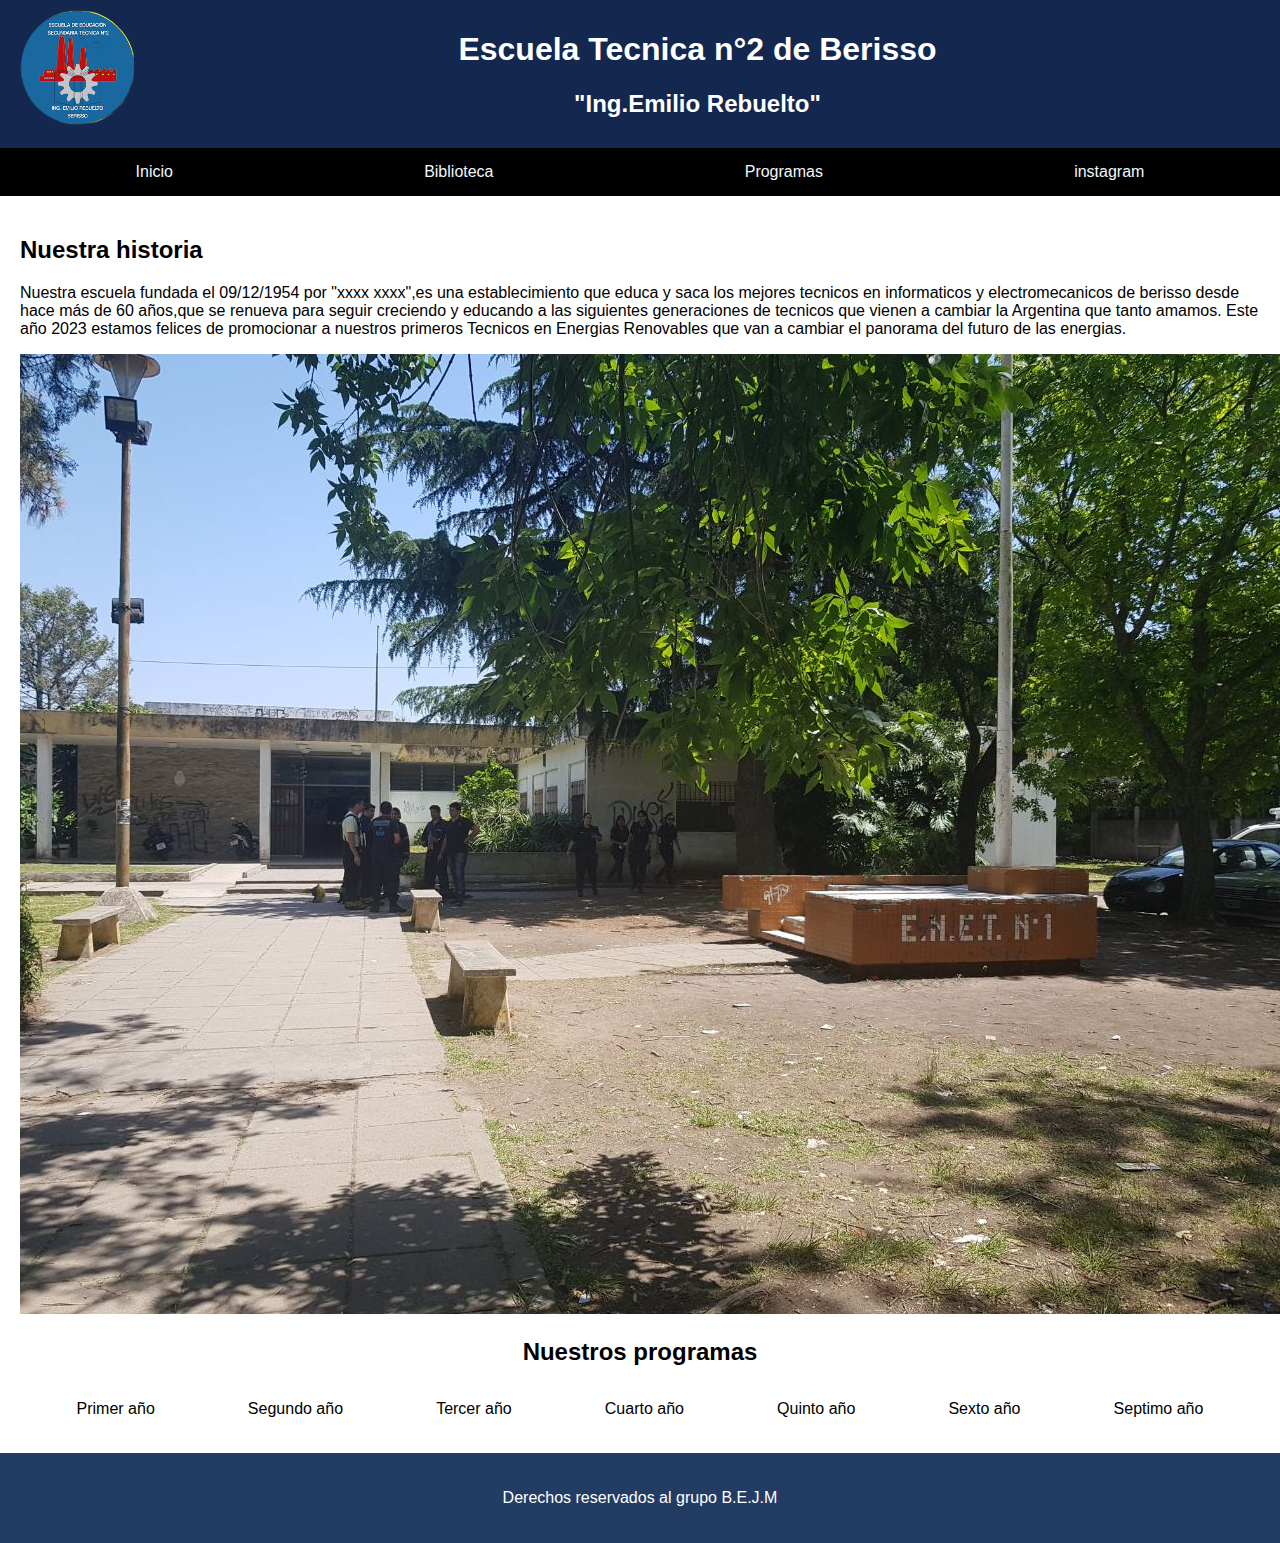
<file: CompetenciaEscolar/main.html>
<!DOCTYPE html>
<html>
<head>
  <meta charset="UTF-8">
  <title>Página Escolar en Berisoo</title>
  <link rel="stylesheet" type="text/css" href="main.css">
</head>
<body>
  <header class="fondo">
    <img class="Logo" src="images/LogoEsc.png" alt="">
    <h1>Escuela Tecnica n°2 de Berisso</h1>
    <h2>"Ing.Emilio Rebuelto"</h2>
   </header>
  <div class="barra">
      <a class="enlace" href="main.html">Inicio</a>
      <a class="enlace" href="https://sites.google.com/view/bibliotecadelaeestn2020">Biblioteca</a>
      <a class="enlace" href="http://berissotecnica2.blogspot.com/p/1er-ano-ciclo-basico_3.html">Programas</a>
      <a class="enlace" href="https://www.instagram.com/tecnica2berisso/">instagram</a>
  </div>
  <div>
    <section>
      <h2>Nuestra historia</h2>
      <p>Nuestra escuela fundada el 09/12/1954 por "xxxx xxxx",es una establecimiento que educa y saca los
        mejores tecnicos en informaticos y electromecanicos de berisso desde hace más de 60 años,que se renueva
        para seguir creciendo y educando a las siguientes generaciones de tecnicos que vienen a cambiar la Argentina
        que tanto amamos.
        Este año 2023 estamos felices de promocionar a nuestros primeros Tecnicos en Energias Renovables que van a cambiar
        el panorama del futuro de las energias.
      </p>
    </section>
    <img class="imgesc" src="images/esc.jpeg" alt="">
    <center><h2>Nuestros programas</h2></center>
    <section class="barra1">
      <a class="enlace1" href="http://berissotecnica2.blogspot.com/p/1er-ano-ciclo-basico_3.html">Primer año</a>
      <a class="enlace1" href="http://berissotecnica2.blogspot.com/p/1er-ano-ciclo-basico_3.html">Segundo año</a>
      <a class="enlace1" href="http://berissotecnica2.blogspot.com/p/1er-ano-ciclo-basico_3.html">Tercer año</a>
      <a class="enlace1" href="http://berissotecnica2.blogspot.com/p/1er-ano-ciclo-basico_3.html">Cuarto año</a>
      <a class="enlace1" href="http://berissotecnica2.blogspot.com/p/1er-ano-ciclo-basico_3.html">Quinto año</a>
      <a class="enlace1" href="http://berissotecnica2.blogspot.com/p/1er-ano-ciclo-basico_3.html">Sexto año</a>
      <a class="enlace1" href="http://berissotecnica2.blogspot.com/p/1er-ano-ciclo-basico_3.html">Septimo año</a>
    </section>
</div>
  <footer>
    <p>Derechos reservados al grupo B.E.J.M</p>
  </footer>
</body>
</html>
</file>
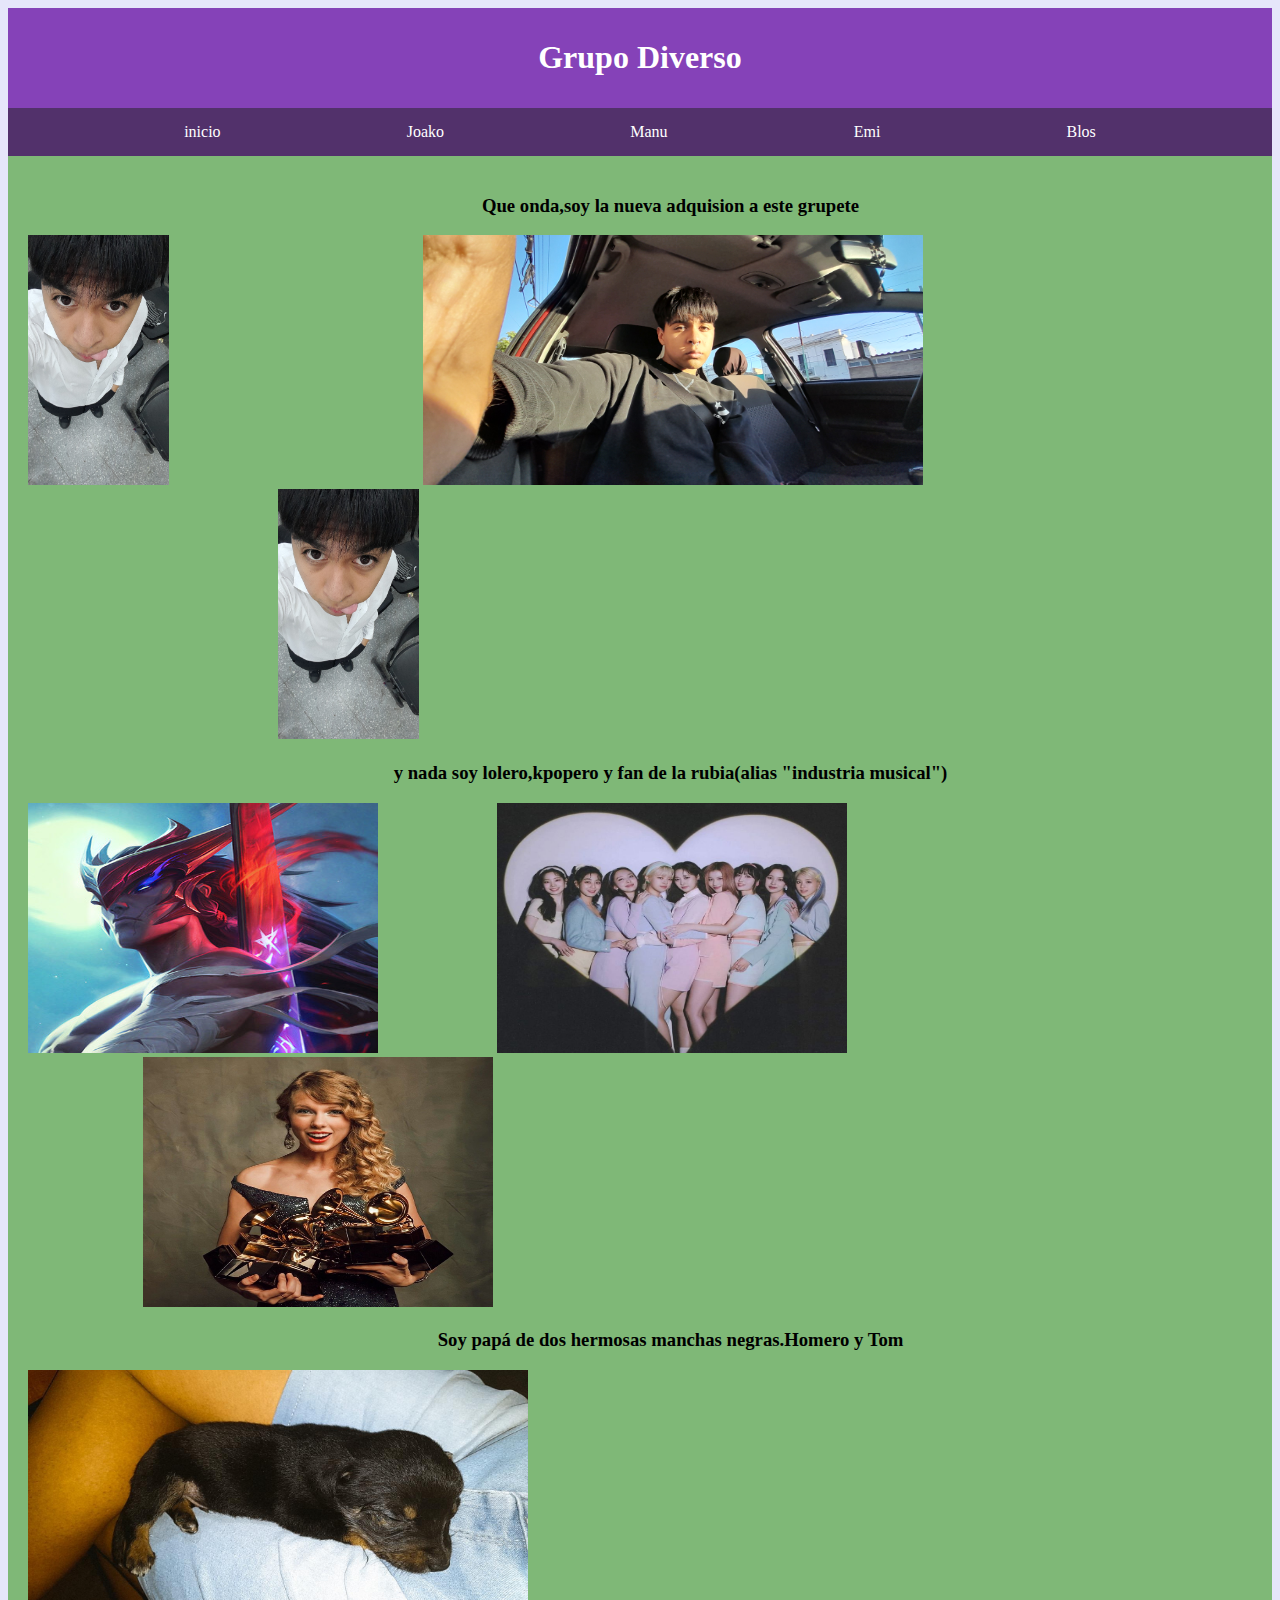
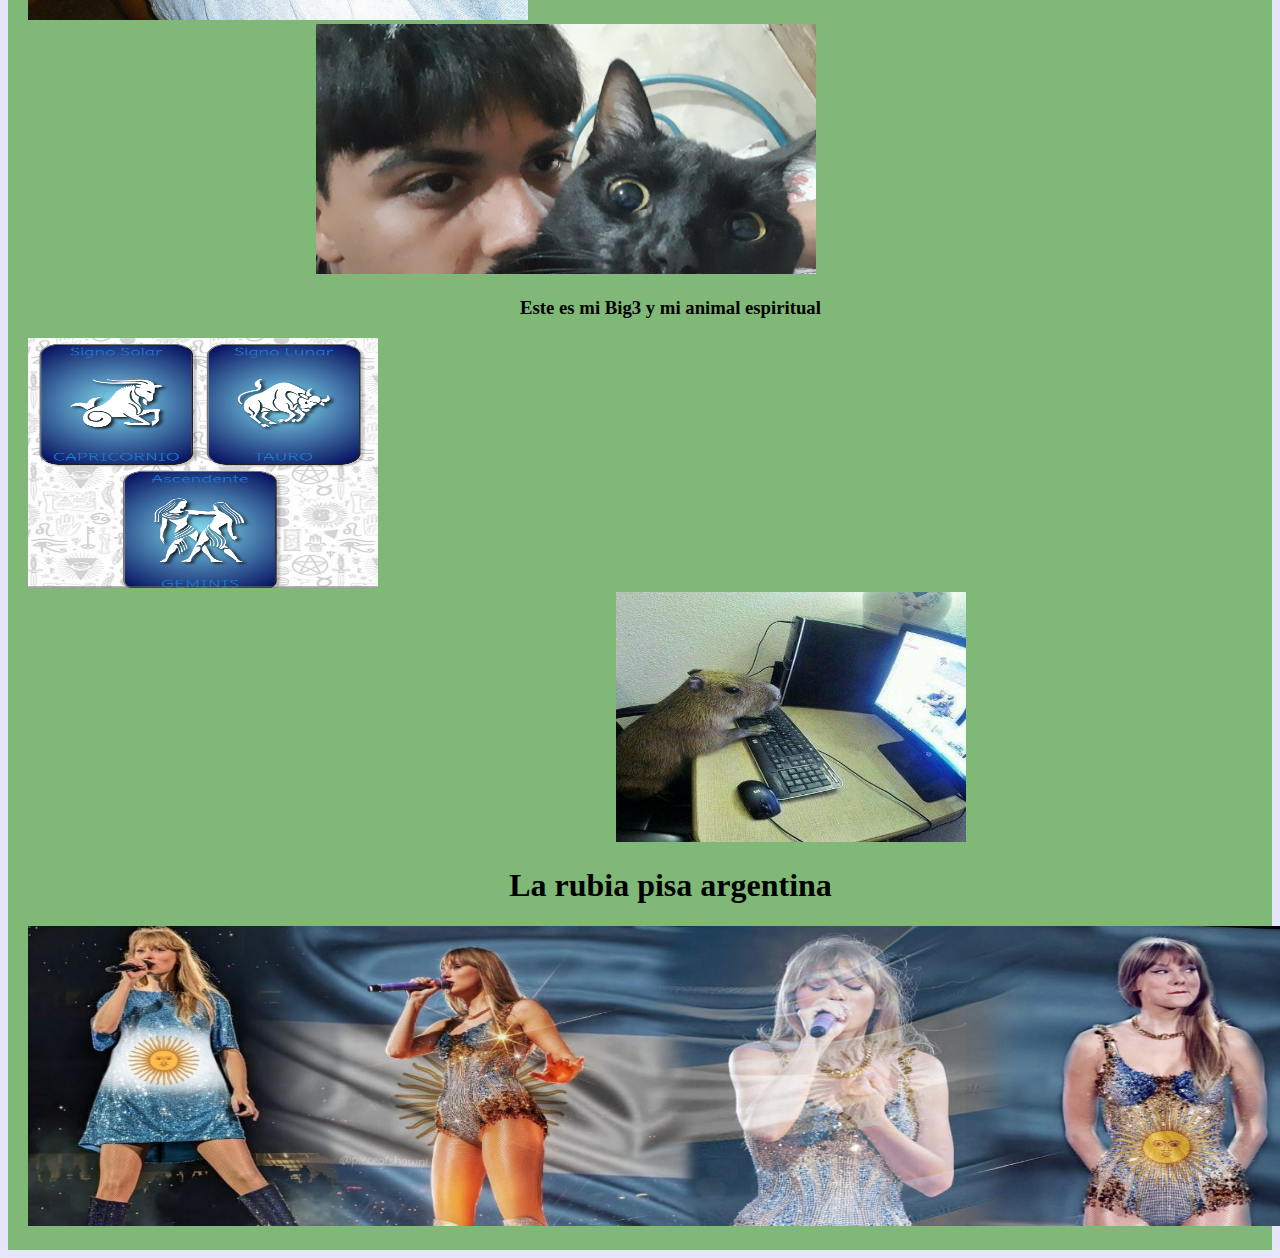
<file: html manu/emi.html>
<!DOCTYPE html>
<html lang="en">
<head>
    <meta charset="UTF-8">
    <meta name="viewport" content="width=device-width, initial-scale=1.0">
    <link rel="stylesheet" href="emi.css">
    <title>Document</title>
</head>
<body>
    <header class="fondo" >
        <H1>Grupo Diverso</H1>
    </header>
    <nav class="barra">
        <a class="enlace" href="index.html">inicio</a>
        <a class="enlace" href="">Joako</a>
        <a class="enlace" href="">Manu</a>
        <a class="enlace" href="">Emi</a>
        <a class="enlace" href="">Blos</a>
    </nav>
    <div class="contenedor" >
        <div class="div1" > 
        <center><h3>Que onda,soy la nueva adquision a este grupete</h3></center>
            <img class="img0" src="imagesEmi/img0.jpeg" alt="">
            <img class="img1" src="imagesEmi/img1.jpg" alt="">
            <img class="img2" src="imagesEmi/img2.jpeg" alt="">
        <center><h3>y nada soy lolero,kpopero y fan de la rubia(alias "industria musical")</h3></center>
        <img class="img3" src="imagesEmi/img3.png" alt="">
        <img class="img4" src="imagesEmi/img4.jpg" alt="">
        <img class="img5" src="imagesEmi/img5.jpg" alt="">
        <center><h3>Soy papá de dos hermosas manchas negras.Homero y Tom</h3></center>
        <img class="img6" src="imagesEmi/img6.jpg" alt="">
        <img class="img7" src="imagesEmi/img7.jpg" alt="">
        <center><h3>Este es mi Big3 y mi animal espiritual</h3></center>
        <img class="img8" src="imagesEmi/img8.png" alt="">
        <img class="img9" src="imagesEmi/img9.jpg" alt="">
        <center><h1>La rubia pisa argentina</h1></center>
        <img class="img10" src="imagesEmi/Tay.jpeg" alt="">
        </div>
    </div>
</body>
</html>
</file>
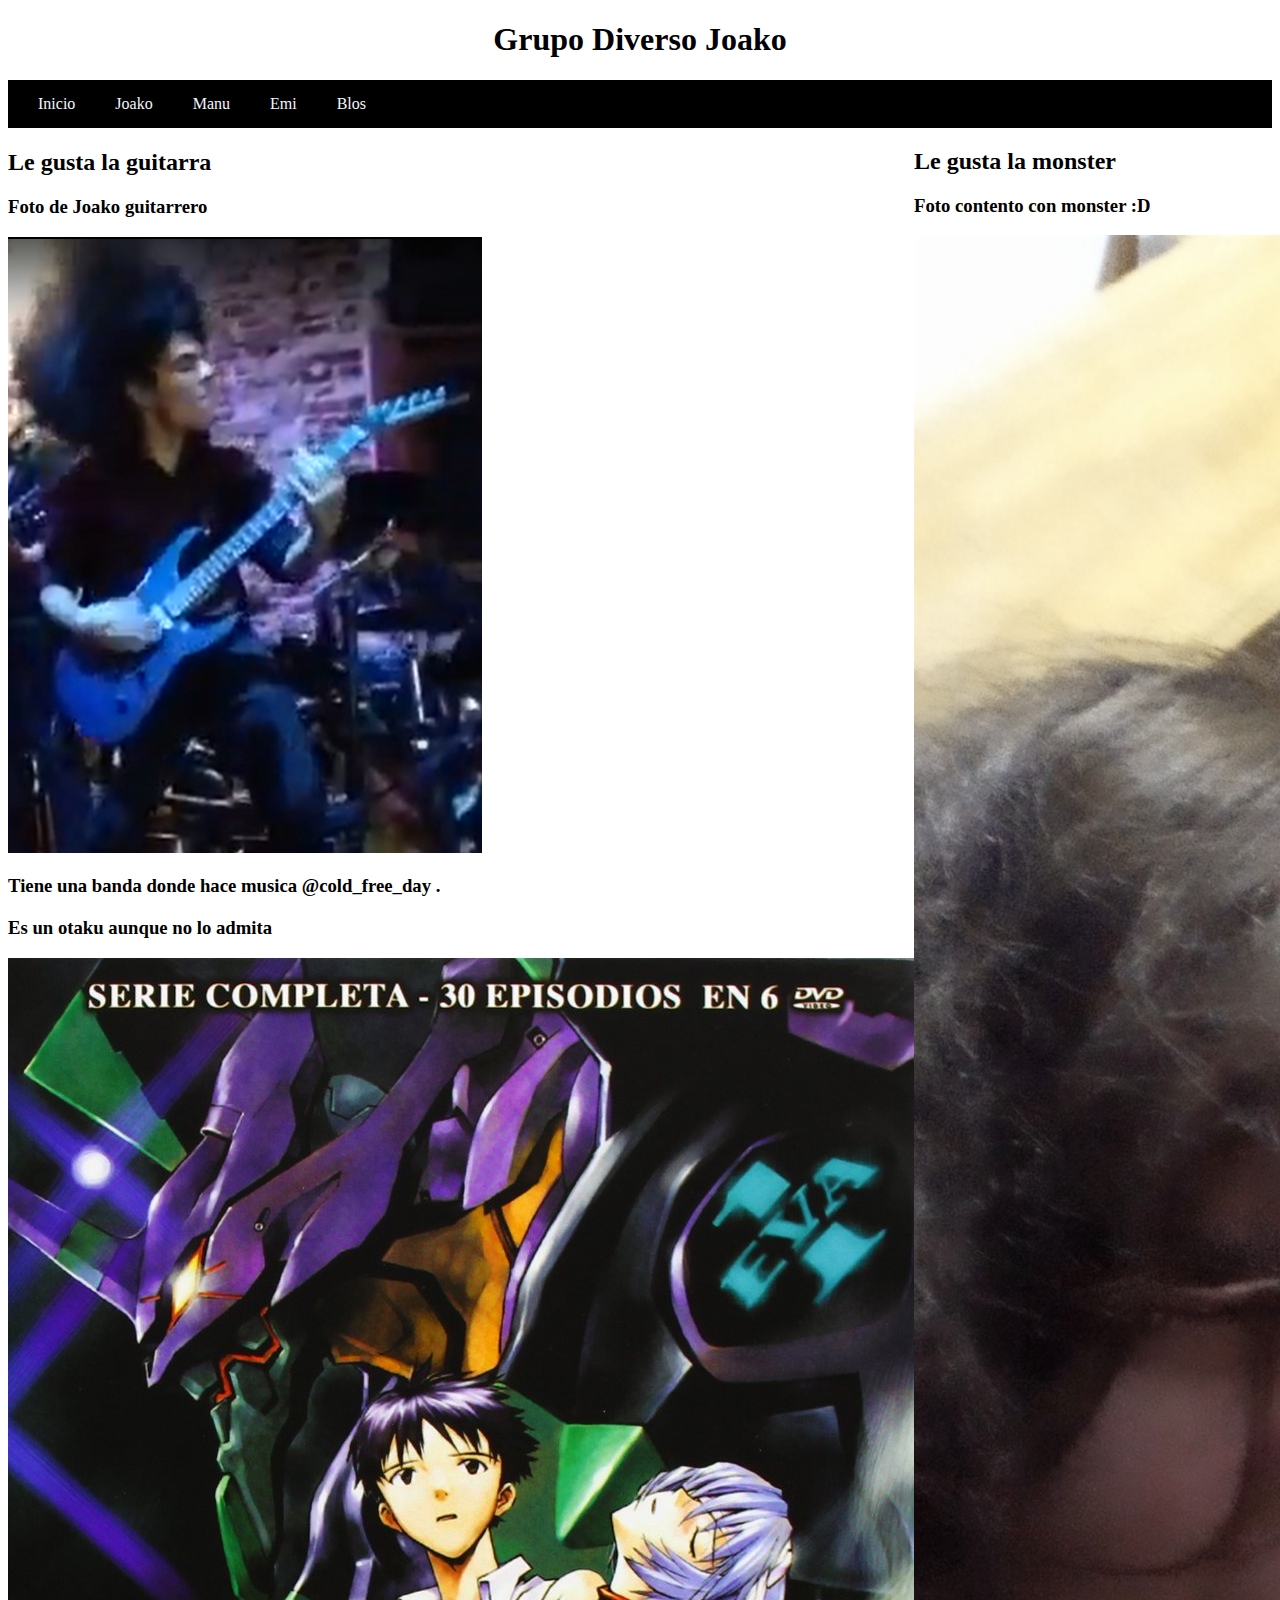
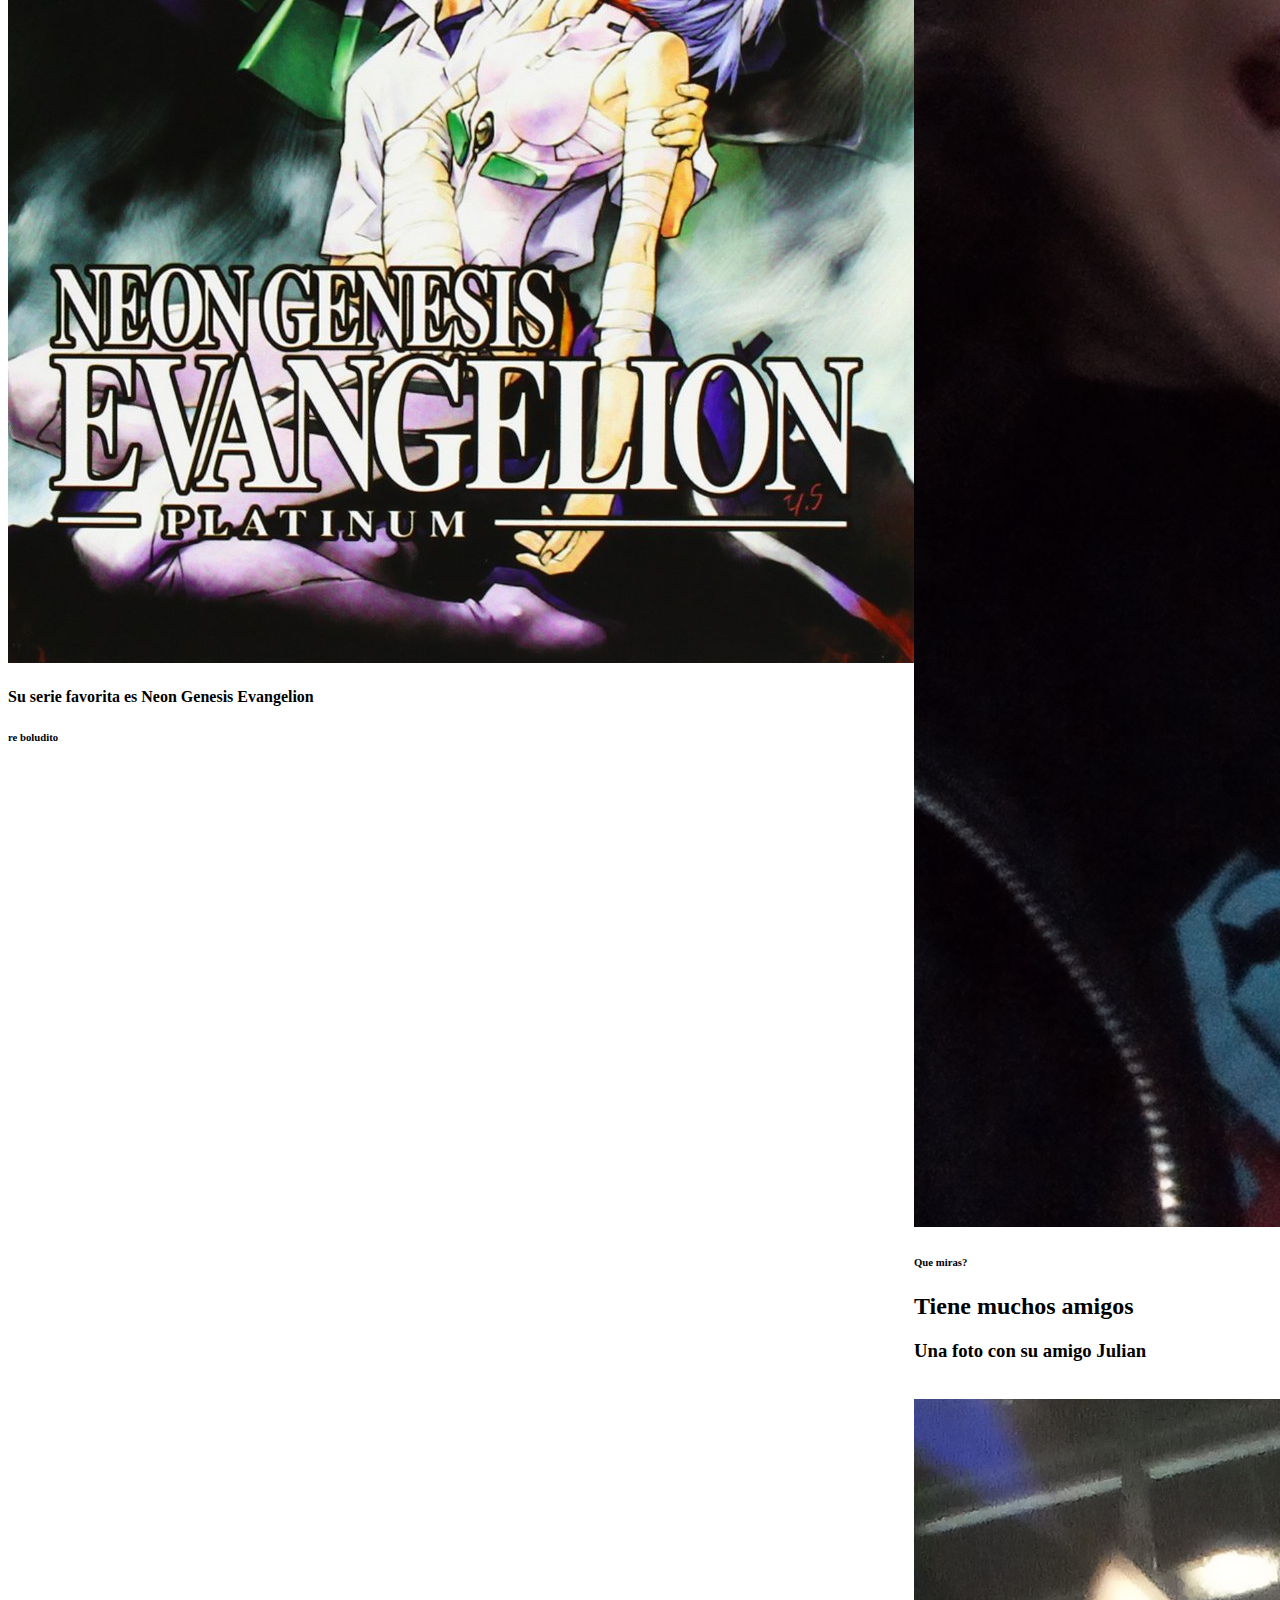
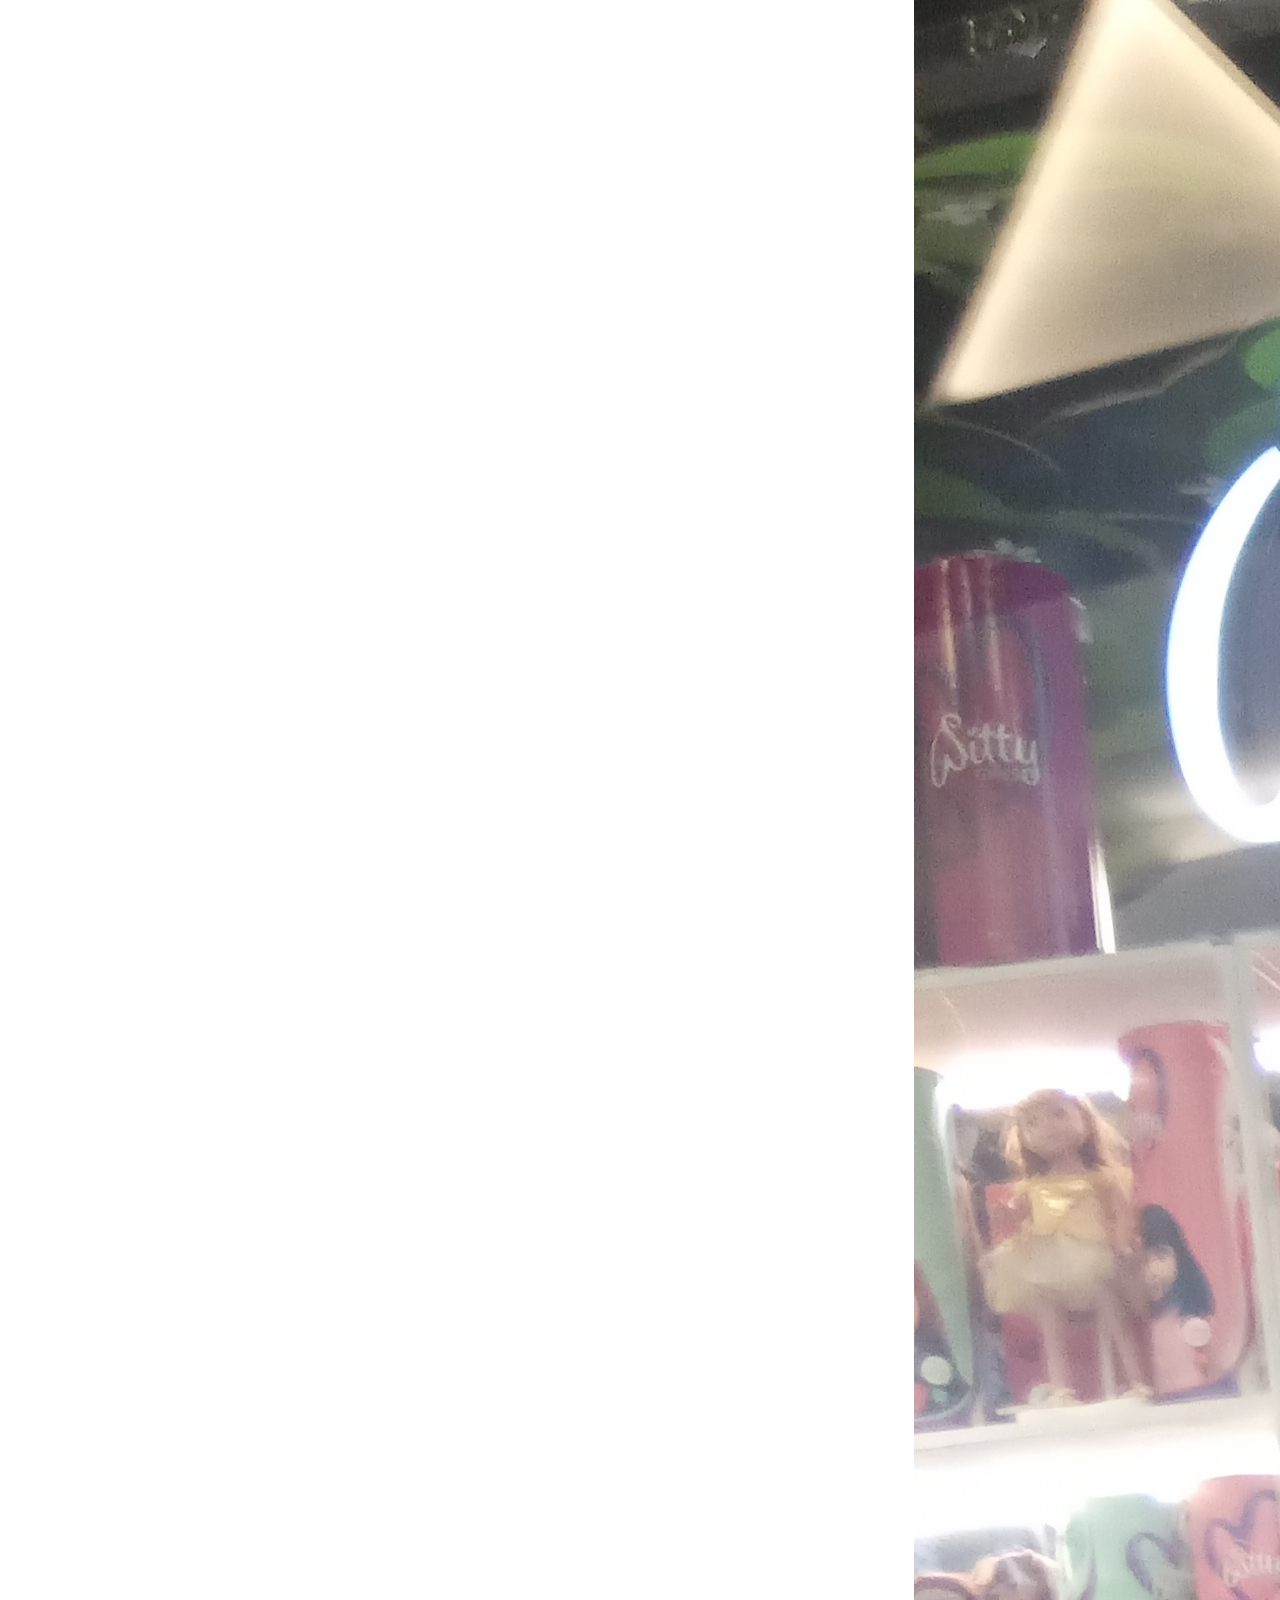
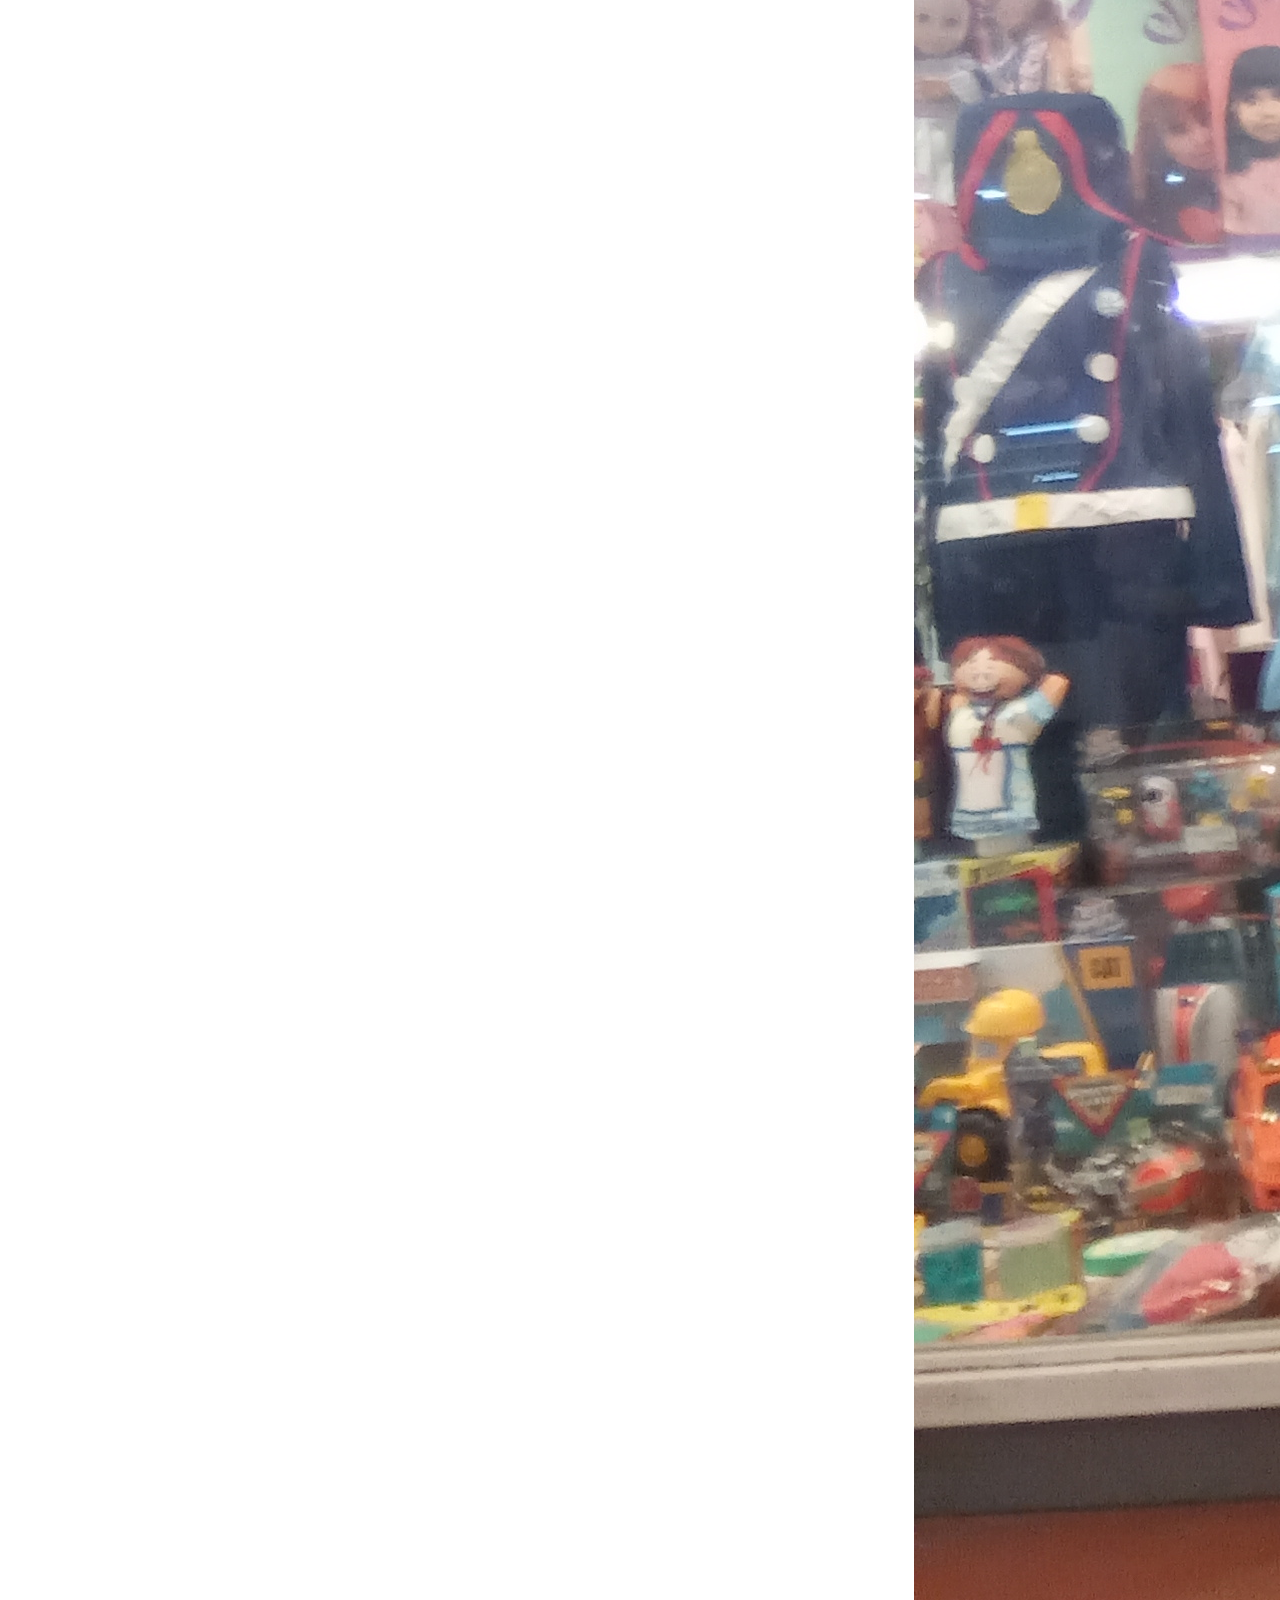
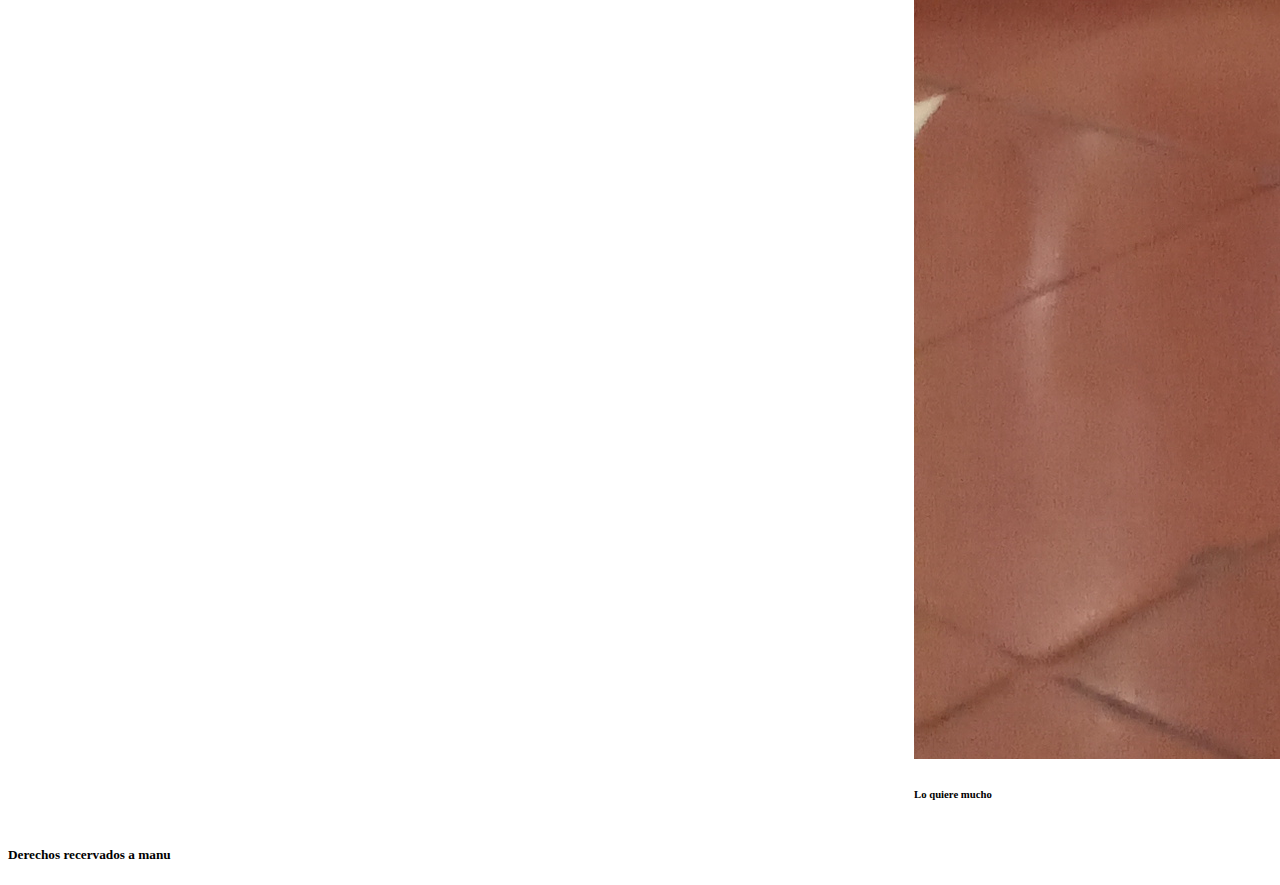
<file: html manu/Joako.html>
<!DOCTYPE html>
<html lang="en">
    <head>
        <meta charset="UTF-8">
        <meta name="viewport" content="width=device-width, initial-scale=1">
        <link rel="stylesheet" href="style.css">
    </head>
    <body class="Fondoj">
    <center>
        <header class="generalj">
            <H1>Grupo Diverso Joako</H1>
        </header>
    </center>

        <nav class="barra">
            <a class="enlace" href="">Inicio</a>
            <a class="enlace" href="">Joako</a>
            <a class="enlace" href="">Manu</a>
            <a class="enlace" href="">Emi</a>
            <a class="enlace" href="">Blos</a>
        </nav>



        <div class="contenedor">
            <div class="colum1j">
                <h4></h4>
                <h2>Le gusta la guitarra</h2>
                <h3>Foto de Joako guitarrero</h3>
                <img class="imgj" src="Fotos Joako/Sin título.png" alt="">
                <h3>Tiene una banda donde hace musica @cold_free_day .</h3>
                <h2></h2>
                <h3>Es un otaku aunque no lo admita</h3>
                <img class="imgj" src="Fotos Joako\neon-genesis-evangelion_kp4u.jpg" alt="">
                <h4>Su serie favorita es Neon Genesis Evangelion</h4>
                <h6>re boludito</h6>
            </div>
            <div class="colum2j">
                <h2>Le gusta la monster</h2>
                <h3>Foto contento con monster :D</h3>
                <img class="imgj" src="Fotos Joako\IMG_20210810_180635.jpg" alt="">
                <h6>Que miras?</h6>
                <h2>Tiene muchos amigos</h2>
                <h3>Una foto con su amigo Julian</h3>
                <br>
                <img class="imgj" src="Fotos Joako\IMG_20220513_122213.jpg" alt="">
                <h6>Lo quiere mucho</h6>
            </div>
        </div>
        <footer><h5>Derechos recervados a manu</h5></footer>
    </body>
</html>
</file>
<file: CompetenciaEscolar/main.css>
body {
font-family: Arial, sans-serif;
margin: 0;
padding: 0;
} 
div, main, footer {
padding: 20px;
}
.Logo{
height: 115px;
width: 115px;
float: left;}
.fondo{
background-color: #13274F;
text-align: center;
padding: 10px 20px;
color: #fff;
}  
.barra{
display: flex; 
justify-content: space-around;
background-color: rgb(0, 0, 0);
padding: 5px 10px;}
.enlace{
display: inline-block;
padding: 10px 20px;
color: aliceblue;
text-decoration: none;
background-color: rgb(0, 0, 0);
}
.barra1{
display: flex; 
justify-content: space-around;
background-color: rgb(255, 255, 255);
padding: 5px 10px;}
.enlace1{
display: inline-block;
padding: 10px 20px;
color: rgb(0, 0, 0);
text-decoration: none;
background-color: rgb(255, 255, 255);
}
footer {
background-color: #233c63;
color: #fff;
text-align: center;
}  
.imsesc{
    height: 250px;
    width: 350px;
}
</file>
<file: html manu/emi.css>
body{
    font-family: Verdana, Geneva, Tahoma;
    background-color: #E6E6FA;
}
.fondo{
    background-color: #8542B8;
    color: #FFFFFF;
    /*background-image: url(imagesEmi/Tay.jpeg);
    background-size: contain;*/
    text-align: center;
    padding: 10px 20px;
}
.barra{
    display: flex; 
    justify-content: space-evenly;
    background-color: #52316B;
    padding: 5px 10px;
}
.enlace{
    display: inline-block;
    padding: 10px 20px;
    color: #FFFFFF;
    text-decoration: none;
    background-color: #52316B;
}
.contenedor{
    display: flex;
    background-color: #7FB877;
    font-family: tahoma;
}
.div1{
    flex: 100%;
    padding: 20px;
}
.img0{
    height: 250px;
    width: 33,33%;
}
.img1{
    height: 250px;
    width: 500px;
    margin-left: 250px;
}
.img2{
    height: 250px;
    width: 33,33%;
    margin-left: 250px;
}
.img3{
    height: 250px;
    width: 350px;
}
.img4{
    height: 250px;
    width: 350px;
    margin-left: 115px;
}
.img5{
    height: 250px;
    width: 350px;
    margin-left: 115px;
}
.img6{
    height: 250px;
    width: 500px;
}
.img7{
    height: 250px;
    width: 500px;
    margin-left: 288px;
}
.img8{
    height: 250px;
    width: 350px;
}
.img9{
    height: 250px;
    width: 350px;
    margin-left: 588px;
}
.img10{
    height: 300px;
    width: 1285px;
}
</file>
<file: html manu/style.css>
.contenedor{
    display: flex;
}
.barra{
    display: flex; 
    justify-content: start;
    background-color: rgb(0, 0, 0);
    padding: 5px 10px;
}
.enlace{
    display: inline-block;
    padding: 10px 20px;
    color: aliceblue;
    text-decoration: none;
    background-color: rgb(0, 0, 0);
}
.colum1{
    flex: 0.25;
    padding: 20px;
}
.colum2{
    flex: 1;
    padding: 15px;
}
.img1{
    width: 100px;
    height: 100px;
}

/*------------------------------- Style manu------------------------------*/



#barramanu{
    border-radius: 150px;
    justify-content:space-around;
    display: flex;
    background-image: linear-gradient(to right, #8a0015, #e30224);
    padding: 5px 10px;
}
#bodymanu{
    background-image: linear-gradient(to right, #332d27, #86827f);
}
.enlacemanu{
    display: inline-block;
    padding: 10px 20px;
    color: #fae1c0;
    text-decoration: none;
    font-size: xx-large;
    border-radius: 1000px;
    width: 5%;
    
}
#headermanu{
    color: #fae1c0;
    background-image: linear-gradient(to right, #8a0015, #e30224);
    width: 30%;
    height: max-content;
    border-radius: 1000px;
    margin-left: 35%;
    margin-right: 35%;
}
.colum1manu{
    background-image: linear-gradient(to right, #8a0015, #e30224);
    flex: 1;
    width: 30%;
    height: 50%;
    margin: 3%;
    float: left;
    padding: 5%;
    border-radius: 15%;
}
.colum2manu{
    background-image: linear-gradient(to right, #8a0015, #e30224);
    flex: 2;
    width: 30%;
    float: right;
    margin: 3%;
    padding: 5%;
    height: 25%;
    border-radius: 15%;
}
.img1manu{
    height: 50%;
    width: 45%;
    border-radius: 45px;
    border-style:groove;
    border-width: 10px;
    border-color: #8a0015;

}
</file>
